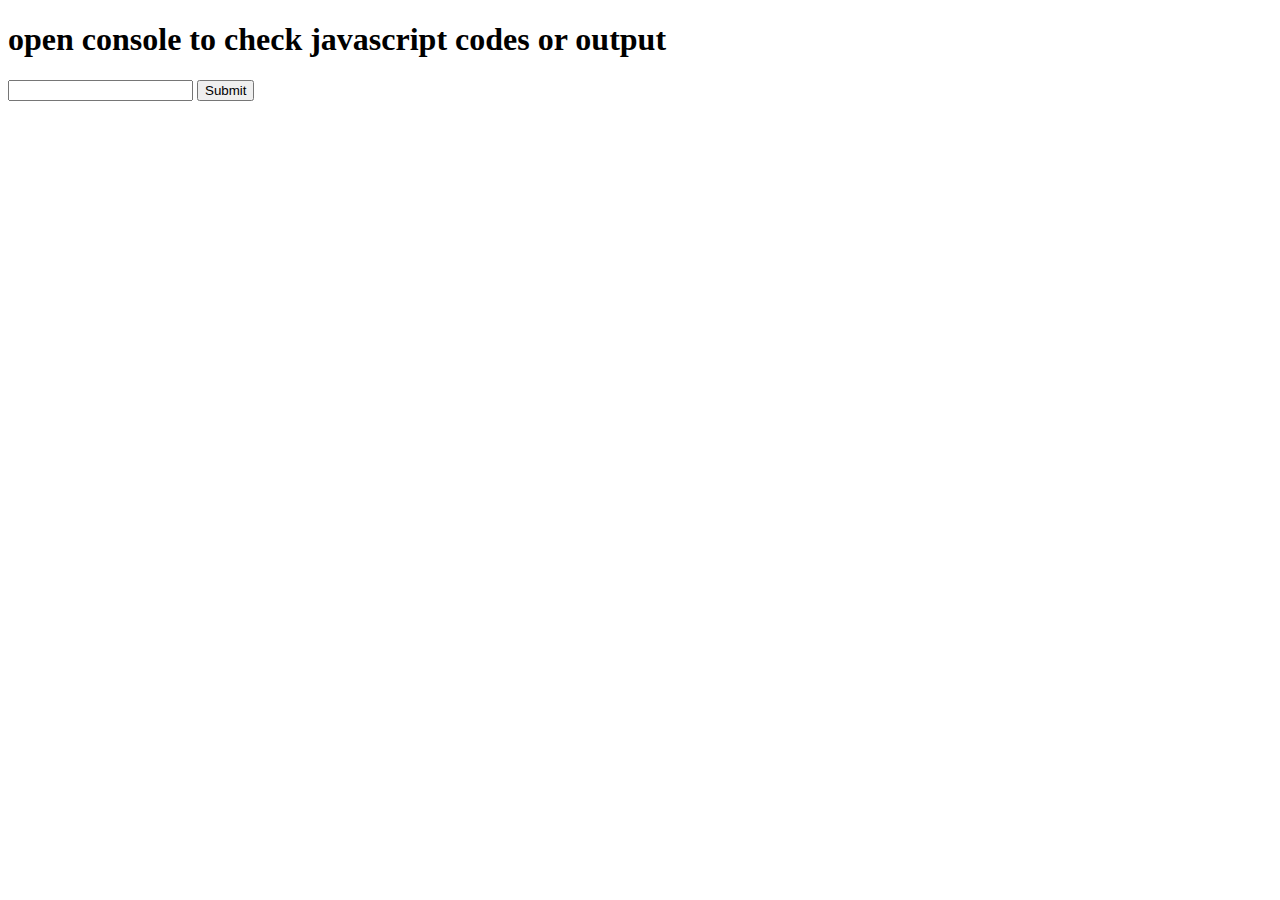
<file: JavaScript/index.html>
<!DOCTYPE html>
<html lang="en">
<head>
    <meta charset="UTF-8">
    <meta name="viewport" content="width=device-width, initial-scale=1.0">
    <title>Document</title>
    <script src="script.js"></script>
</head>
<body>
    <h1>open console to check javascript codes or output</h1>
    <input type="text" name="text">
   
    <Button id="submit">Submit </Button>

</body>
</html>
</file>
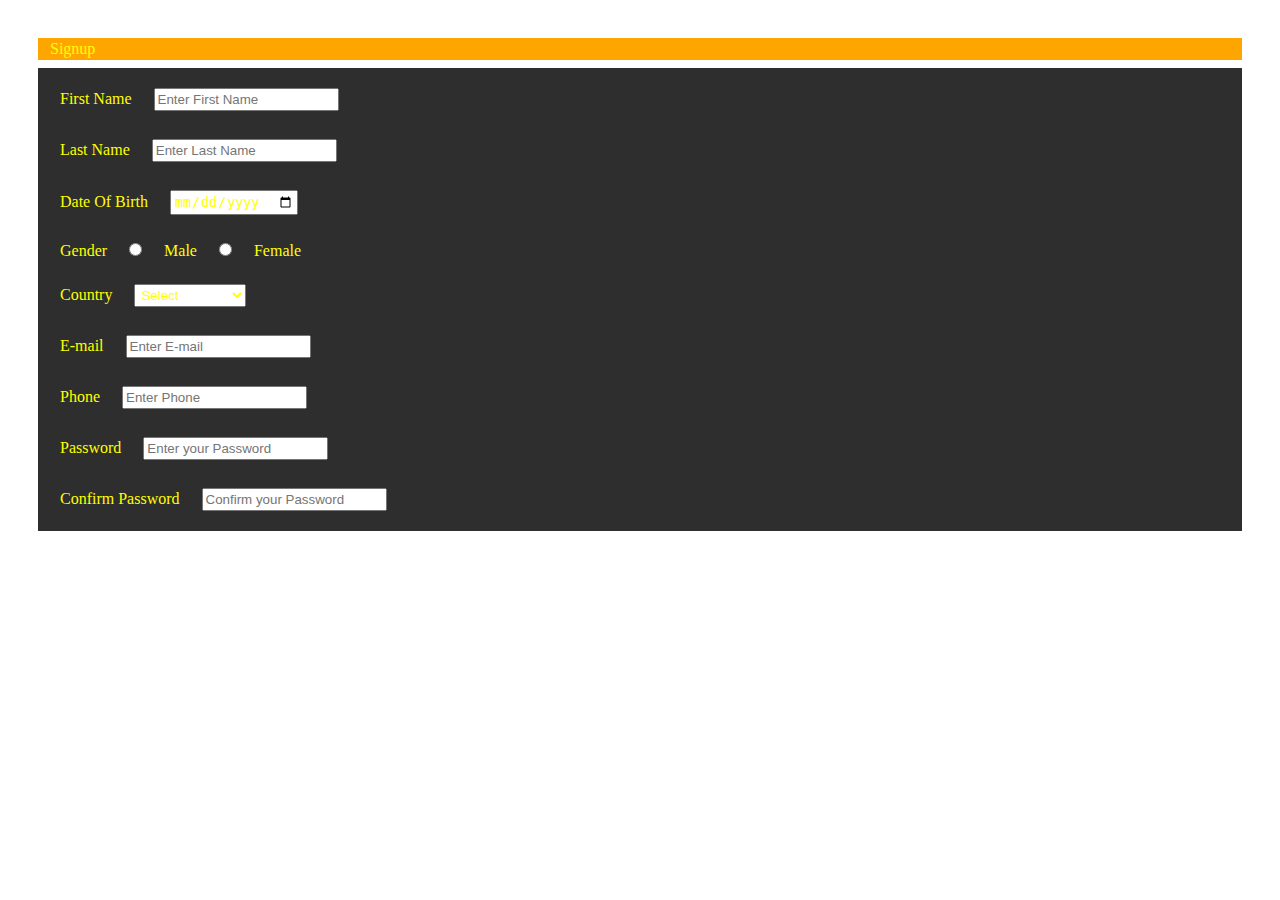
<file: New folder/index.html>
<!DOCTYPE html>
<html lang="en">

<head>
    <meta charset="UTF-8">
    <meta name="viewport" content="width=device-width, initial-scale=1.0">
    <title>Web Development</title>

    <link rel="stylesheet" href="style.css">
</head>

<body>

    <form action="POST">
        <div id="Signup">
            <label for="Signup">Signup</label>
        </div>
<div id="Home">
        <div id="Fname">
            <label for="Fname">First Name</label>
            <input type="text" id="Fname" placeholder="Enter First Name">
        </div>
        <div id="Lname">
            <label for="Lname">Last Name</label>
            <input type="text" name="Lname" id="Lname" placeholder="Enter Last Name">
        </div>
        <div>
            <label for="DOB">Date Of Birth</label>
            <input type="date" name="DOB" id="DOB">
        </div>
        <div>
            <label for="G">Gender</label>
            <input type="radio" name="M" id="M">
            <label for="M">Male</label>
            <input type="radio" name="F" id="F">
            <label for="F">Female</label>
        </div>
        <div>
            <label for="Coun">Country</label>
            <select name="Coun" id="Coun">
                <option value="1">Select</option>
                <option value="3">India</option>
                <option value="2">Pakistan</option>
                <option value="4">China</option>
                <option value="5">America</option>
                <option value="6">Bhutan</option>
                <option value="7">Nepal</option>
                <option value="8">Afghanistan</option>
                <option value="9">Uzbekistan</option>
                <option value="10">South Africa</option>
                <option value="11">North America</option>
                <option value="12">Germany</option>
                <option value="13">Bahamas</option>
                <option value="14">Thailand</option>
            </select>
        </div>
        <div>
            <label for="Email">E-mail</label>
            <input type="email" placeholder="Enter E-mail" id="Email" name="Email">
        </div>
        <div>
            <label for="Phone">Phone</label>
            <input type="number" placeholder="Enter Phone" id="Phone">
        </div>
        <div>
            <label for="Pass">Password</label>
            <input type="password" id="Pass" name="Pass" placeholder="Enter your Password">

        </div>
        <div>
            <label for="CPass">Confirm Password</label>
            <input type="password" name="CPass" id="CPass" placeholder="Confirm your Password">
        </div>
    </div>
    </form>
</body>

</html>
</file>
<file: New folder/style.css>
*{
    overflow: hidden;
    padding: 2px;
    margin: 8px;
    text-align: left;
    color: yellow;
}
#Signup{
   background-color: orange;
   color: yellow;
}

#Home{
    background-color: rgba(0, 0, 0, 0.821);
}
</file>
